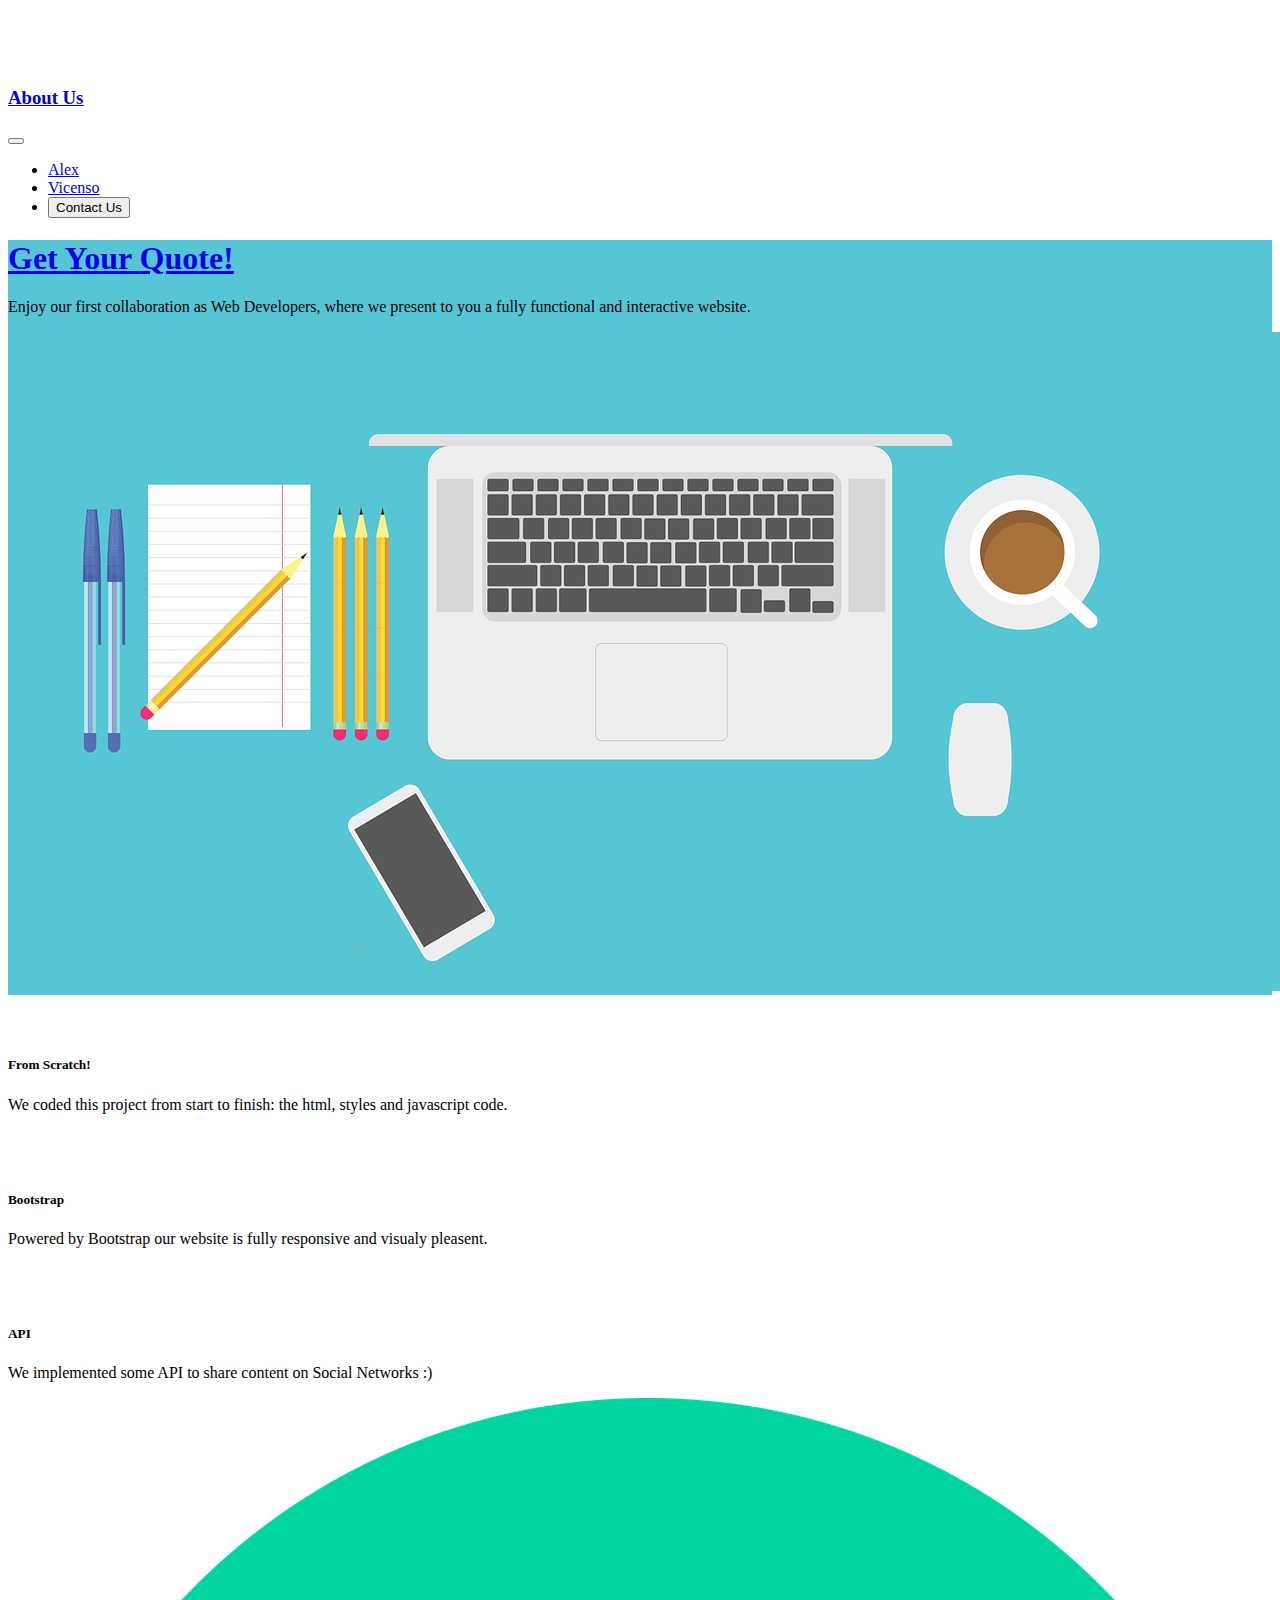
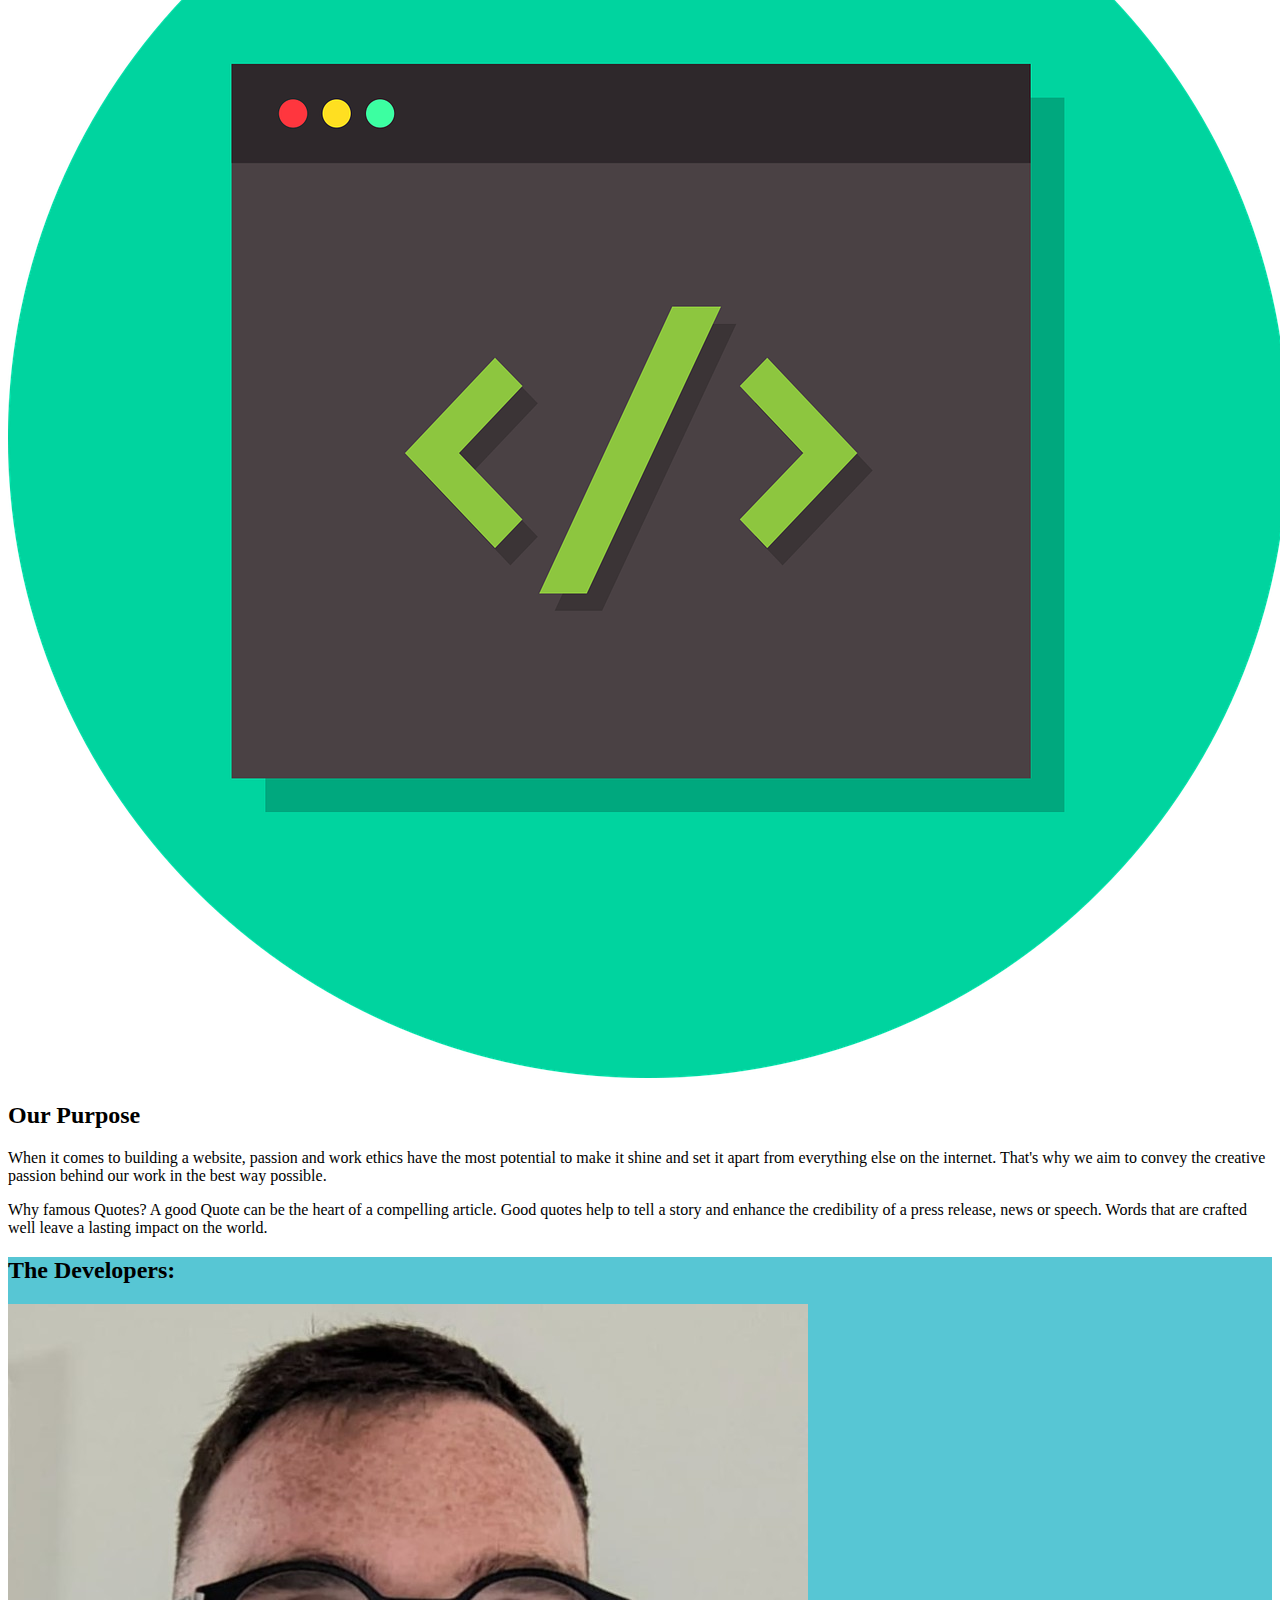
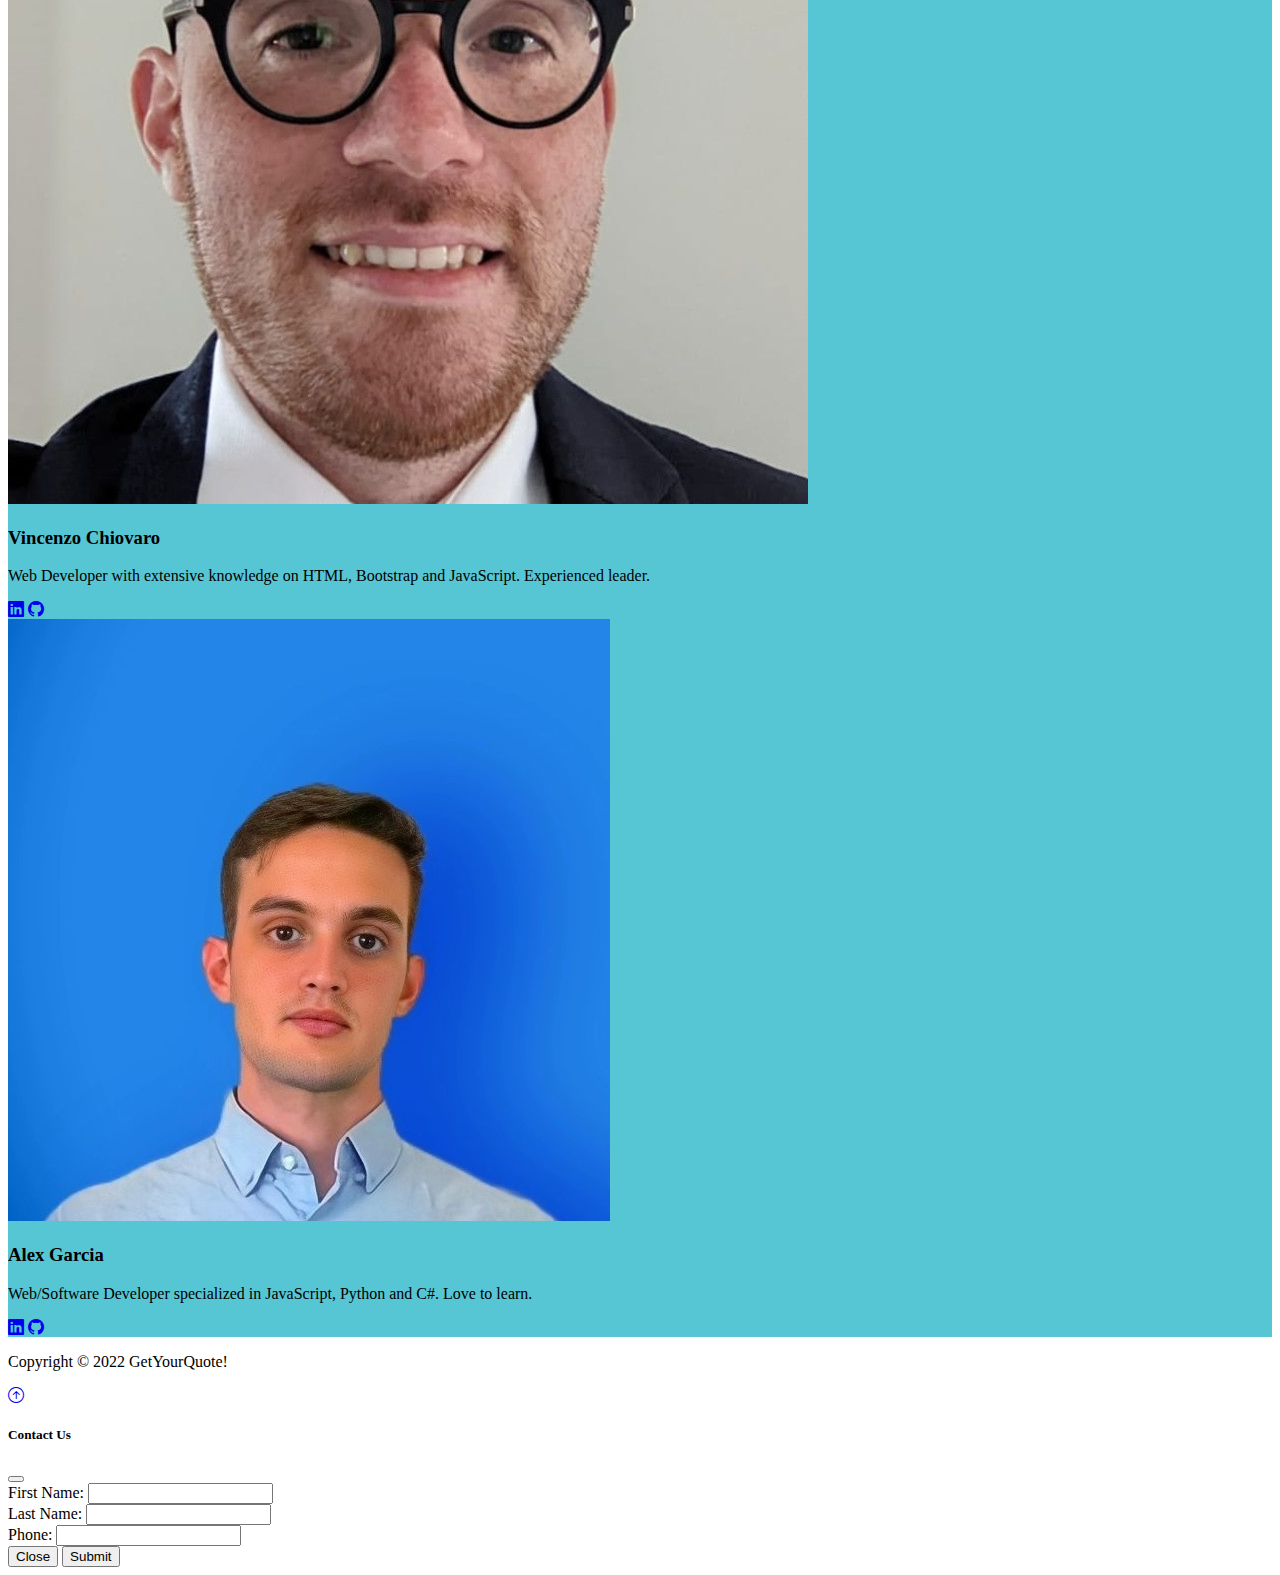
<file: About.html>
<!DOCTYPE HTML>
<!--
	Forty by HTML5 UP
	html5up.net | @ajlkn
	Free for personal and commercial use under the CCA 3.0 license (html5up.net/license)
-->
<html>
	<head>
		<title>GetYourQuote</title>
		<meta charset="utf-8" />
		<meta name="viewport" content="width=device-width, initial-scale=1, user-scalable=no" />
		<title>Bootstrap demo</title>
		<link href="https://cdn.jsdelivr.net/npm/bootstrap@5.2.0-beta1/dist/css/bootstrap.min.css" rel="stylesheet" integrity="sha384-0evHe/X+R7YkIZDRvuzKMRqM+OrBnVFBL6DOitfPri4tjfHxaWutUpFmBp4vmVor" crossorigin="anonymous">
		<link rel="stylesheet" href="https://cdn.jsdelivr.net/npm/bootstrap-icons@1.9.0/font/bootstrap-icons.css">
		<link rel="stylesheet" href="css/main.css" />
	</head>

	<body class="is-preload">
		<!-- Wrapper -->
			<div id="wrapper">

				<!--NAV-->
				<nav id="nav" class="navbar navbar-expand-lg  navbar-light py-2 fixed-top">
					<div class="container">
						<a href="#" class="navbar-brand"><h3><u>About Us</u></h3></a>

						<button 
						class="navbar-toggler" 
						type="button" data-bs-toggle="collapse" 
						data-bs-target="#menu">
						<span class="navbar-toggler-icon"></span>
						</button>

						<div id="menu" class="collapse navbar-collapse">
							<ul class="navbar-nav ms-auto">
								<li class="nav-item">
									<a href="https://github.com/xAlpolox" class="nav-link">Alex</a>
								</li>
								<li class="nav-item">
									<a href="https://github.com/vincenzochiovaro" class="nav-link">Vicenso</a>

								</li>
								<li class="nav-item">
									<button class="btn btn-warning btn-sm mx-3" data-bs-toggle="modal" data-bs-target="#contact">Contact Us</button>

								</li>
							</ul>
						</div>
					</div>

				</nav>

				<!-- Header/Showcase -->
				<section id="showcase" class="text-dark p-5 text-center text-sm-start">
					<div class="container">
						<div class="d-sm-flex align-items-center justify-content-between">
							<div>
								<a href="index.html" class="nav-link "><h1 class="display-3">Get Your <span class="text-warning">Quote!</span></h1></a>
								<p class="lead my-4">Enjoy our first collaboration as Web Developers, where we present to you a fully functional and interactive website.</p>
							</div>
							<div class="text-lg-end">
								<img class="img-fluid rounded w-55 ms-auto d-none d-sm-block" src="img/laptop.png" alt="laptop">
							</div>
						</div>
					</div>
				</section>
				
				<!--Info Cards-->
				<section class="p-5">
					<div class="container">
						<div class="row text-center g-4">
							<div class="col-md">
								<div class="card bg-warning text-dark">
									<div class="card-body text-center">
										<div class="mb-4">
											<svg xmlns="http://www.w3.org/2000/svg" width="36" height="36" fill="white" class="bi bi-code-square" viewBox="0 0 16 16">
												<path d="M14 1a1 1 0 0 1 1 1v12a1 1 0 0 1-1 1H2a1 1 0 0 1-1-1V2a1 1 0 0 1 1-1h12zM2 0a2 2 0 0 0-2 2v12a2 2 0 0 0 2 2h12a2 2 0 0 0 2-2V2a2 2 0 0 0-2-2H2z"/>
												<path d="M6.854 4.646a.5.5 0 0 1 0 .708L4.207 8l2.647 2.646a.5.5 0 0 1-.708.708l-3-3a.5.5 0 0 1 0-.708l3-3a.5.5 0 0 1 .708 0zm2.292 0a.5.5 0 0 0 0 .708L11.793 8l-2.647 2.646a.5.5 0 0 0 .708.708l3-3a.5.5 0 0 0 0-.708l-3-3a.5.5 0 0 0-.708 0z"/>
											  </svg>
											</div>
										<h5 class="card-title mb-3">From Scratch!</h5>
										<p class="card-text">We coded this project from start to finish: the html, styles and javascript code.</p>
									</div>
								</div>
							</div>
							<div class="col-md">
								<div class="card bg-warning text-dark">
									<div class="card-body text-center">
										<div class="mb-4">
											<svg xmlns="http://www.w3.org/2000/svg" width="36" height="36" fill="white" class="bi bi-bootstrap" viewBox="0 0 16 16">
												<path d="M5.062 12h3.475c1.804 0 2.888-.908 2.888-2.396 0-1.102-.761-1.916-1.904-2.034v-.1c.832-.14 1.482-.93 1.482-1.816 0-1.3-.955-2.11-2.542-2.11H5.062V12zm1.313-4.875V4.658h1.78c.973 0 1.542.457 1.542 1.237 0 .802-.604 1.23-1.764 1.23H6.375zm0 3.762V8.162h1.822c1.236 0 1.887.463 1.887 1.348 0 .896-.627 1.377-1.811 1.377H6.375z"/>
												<path d="M0 4a4 4 0 0 1 4-4h8a4 4 0 0 1 4 4v8a4 4 0 0 1-4 4H4a4 4 0 0 1-4-4V4zm4-3a3 3 0 0 0-3 3v8a3 3 0 0 0 3 3h8a3 3 0 0 0 3-3V4a3 3 0 0 0-3-3H4z"/>
											  </svg>
										</div>
										<h5 class="card-title mb-3">Bootstrap</h5> 
										<p class="card-text">Powered by Bootstrap our website is fully responsive and visualy pleasent.</p>
									</div>
								</div>
							</div>
							<div class="col-md">
								<div class="card bg-warning text-dark">
									<div class="card-body text-center">
										<div class="mb-4">
											<svg xmlns="http://www.w3.org/2000/svg" width="36" height="36" fill="white" class="bi bi-server" viewBox="0 0 16 16">
												<path d="M1.333 2.667C1.333 1.194 4.318 0 8 0s6.667 1.194 6.667 2.667V4c0 1.473-2.985 2.667-6.667 2.667S1.333 5.473 1.333 4V2.667z"/>
												<path d="M1.333 6.334v3C1.333 10.805 4.318 12 8 12s6.667-1.194 6.667-2.667V6.334a6.51 6.51 0 0 1-1.458.79C11.81 7.684 9.967 8 8 8c-1.966 0-3.809-.317-5.208-.876a6.508 6.508 0 0 1-1.458-.79z"/>
												<path d="M14.667 11.668a6.51 6.51 0 0 1-1.458.789c-1.4.56-3.242.876-5.21.876-1.966 0-3.809-.316-5.208-.876a6.51 6.51 0 0 1-1.458-.79v1.666C1.333 14.806 4.318 16 8 16s6.667-1.194 6.667-2.667v-1.665z"/>
											  </svg>
											 
										</div>
										  <h5 class="card-title mb-3">API</h5>
										  <p class="card-text">We implemented some API to share content on Social Networks :)</p>
									</div>
								</div>
							</div>
						</div>
					</div>
				</section>

				<!--Purpose Section-->
				<section class="p-5">
					<div class="container">
						<div class="row align-items-center justify-content-between">
							<div class="col-md">
								<img src="img/cmd.png" alt="coding" class="img-fluid">
							</div>
							<div class="col-md p-5">
								<div class="col-md col-sm-12 ">
									<h2>Our Purpose</h2>
									<p class="lead">When it comes to building a website, passion and work ethics have the most potential to make it shine and set it apart from everything else on the internet. That's why we aim to convey the creative passion behind our work in the best way possible. </p>
									<p>Why famous Quotes? A good Quote can be the heart of a compelling article. Good quotes help to tell a story and enhance the credibility of a press release, news or speech. Words that are crafted well leave a lasting impact on the world. </p>
								</div>
							</div>
						</div>
					</div>
				</section>

				<!--Developers: -->
				<section id="developers" class="p-5">
					<div class="text-center">
						<h2 class="p-5">The Developers:</h2>
					</div>
					<div class="container">
						<div class="row text-center g-6">
							<div class="col-md mb-4">
								<div class="card text-dark">
									<div class="card-body bg-light text-center rounded">
										<div class="card-body text-center">
										<img src="img/vicenso.jpg" alt="" class="img-fluid w-50 rounded-circle mb-3">	 
										<h3 class="card-title mb-3">Vincenzo Chiovaro</h3> 
										<p class="card-text">Web Developer with extensive knowledge on HTML, Bootstrap and JavaScript. Experienced leader.</p>
										<a href=" https://www.linkedin.com/in/vincenzo-chiovaro-22258a176" target="_blank"><i class="bi bi-linkedin px-1"></i></a>
										<a href="https://github.com/vincenzochiovaro" target="_blank"><i class="bi bi-github px-1 text-dark"></i></a>

										</div>
									</div>	
								</div>
							</div>

							<div class="col-md mb-4">
								<div class="card text-dark">
									<div class="card-body bg-light text-center rounded">
										<div class="card-body text-center">
											<img src="img/Alex.jpg" alt="" class="img-fluid w-50 rounded-circle mb-3">
											<h3 class="card-title mb-3">Alex Garcia</h3>
											<p class="card-text">Web/Software Developer specialized in JavaScript, Python and C#. Love to learn.</p>
											<a href="https://www.linkedin.com/in/alex-garcia-del-valle-378431122" target="_blank"><i class="bi bi-linkedin px-1"></i></a>
											<a href="https://github.com/xAlpolox" target="_blank"><i class="bi bi-github px-1 text-dark"></i></a>
											
										</div>
									
									</div>
								</div>
							</div>
						</div>
					</div>
				</section>

				<!--Footer: -->
				<footer class="p-5 text-dark text-center position-relative">
					<div class="container" >
						<p class="lead"> Copyright &copy; 2022 GetYourQuote!</p>
						<a href="#" class="position-absolute bottom-0 end-0 p-5">
							<i class="bi bi-arrow-up-circle h1"></i>
						</a>
					</div>
				</footer>

				<!-- Modal -->
				<div class="modal fade" id="contact" data-bs-backdrop="static" data-bs-keyboard="false" tabindex="-1" aria-labelledby="contactLabel" aria-hidden="true">
					<div class="modal-dialog">
					<div class="modal-content">
						<div class="modal-header">
						<h5 class="modal-title" id="staticBackdropLabel">Contact Us</h5>
						<button type="button" class="btn-close" data-bs-dismiss="modal" aria-label="Close"></button>
						</div>
						<div class="modal-body">
						<form>
							<div class="mb-3">
								<label for="first-name" class="col-form-label">
									First Name:
								</label>
								<input type="text" class="form-control" id="firs-tname">
							</div>
							<div class="mb-3">
								<label for="last-name" class="col-form-label">
									Last Name:
								</label>
								<input type="text" class="form-control" id="last-tname">
							</div>
							<div class="mb-3">
								<label for="phone" class="col-form-label">
									Phone:
								</label>
								<input type="text" class="form-control" id="phone">
							</div>
						</form>
						</div>
						<div class="modal-footer">
						<button type="button" class="btn btn-secondary" data-bs-dismiss="modal">Close</button>
						<button type="button" class="btn btn-primary">Submit</button>
						</div>
					</div>
					</div>
				</div>
					
			</div>

		<!-- Scripts -->
		<script src="https://cdn.jsdelivr.net/npm/bootstrap@5.2.0-beta1/dist/js/bootstrap.bundle.min.js" integrity="sha384-pprn3073KE6tl6bjs2QrFaJGz5/SUsLqktiwsUTF55Jfv3qYSDhgCecCxMW52nD2" crossorigin="anonymous"></script>

	</body>
</html>
</file>
<file: css/main.css>
body::before{
    display: block;
    content: '';
    height: 60px;
}

#social{
    border-radius: 5px;
    
    position: relative;
    right: 50px;
    left: 50px;
    transform: translate(-50, -50);
}
#nav{
    background-color: white;
}

#showcase{
    background-color: #57c6d4;
}
#developers{
    background-color: #57c6d4;
}

#Carousel{
    display: block;
    content: '';
    height: 1110px;
}
</file>
